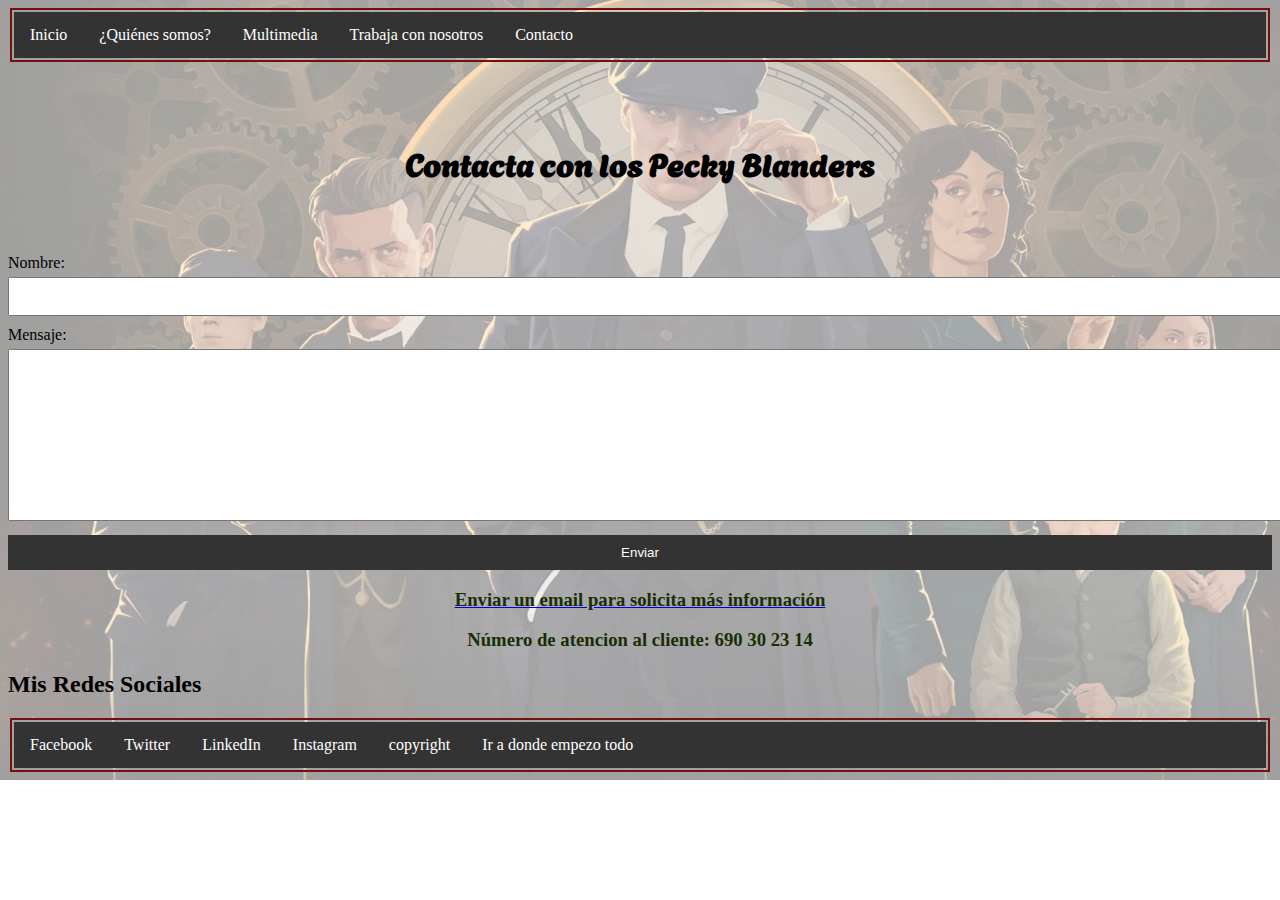
<file: contacto.html>
<!DOCTYPE html>
<html lang="es">
<head>
    <meta charset="UTF-8">
    <meta name="viewport" content="width=device-width, initial-scale=1.0">
    <title>Menú de Navegación</title>
    <style>
        @import url('https://fonts.googleapis.com/css2?family=Agbalumo&family=Kenia&display=swap');
      </style>
    <link rel="stylesheet" type="text/css" href="style.css" link href="https://fonts.googleapis.com/css3?family=Agbalumo&family=Pixelify+Sans:wght@700&family=Roboto:wght@100&display=swap">
</head>
<body>
    <div class="menu">
    <ul>
        <li><a href="inicio.html">Inicio</a></li>
        <li><a href="quien_somos.html">¿Quiénes somos?</a></li>
        <li><a href="multimedia.html">Multimedia</a></li>
        <li><a href="trabaja_con_nosotros.html">Trabaja con nosotros</a></li>
        <li><a href="contacto.html">Contacto</a></li>
    </ul>
</div>
    <br>
    <br>
    <br>
    <h1>Contacta con los Pecky Blanders</h1>
    <br>
    <br>
    <label for="nombre">Nombre:</label>
    <input type="text" id="nombre" name="nombre" required>
    <label for="mensaje">Mensaje:</label>
    <textarea id="mensaje" name="mensaje" required></textarea>
    <button type="submit">Enviar</button>
    <a href="mailto:1923030@alu.murciaeduca.es" title="Direccion de email para solicitar más informacion"><h3>Enviar un email para solicita más información</h3></a> 
    <h3>Número de atencion al cliente: 690 30 23 14 </h3>
    <footer>
        <h2>Mis Redes Sociales</h2>
        <div class="pie">
        <ul>
              <li><a href="https://www.facebook.com">Facebook</a></li>
              <li><a href="https://www.twitter.com">Twitter</a></li>
              <li><a href="https://www.linkedin.com">LinkedIn</a></li>
              <li><a href="https://www.instagram.com">Instagram</a></li>
              <li><a href="https://copyright.es/">copyright</a></li>
              <li><a href="inicio.html">Ir a donde empezo todo</a></li>
          </ul>
        </div>
    </footer>
</file>
